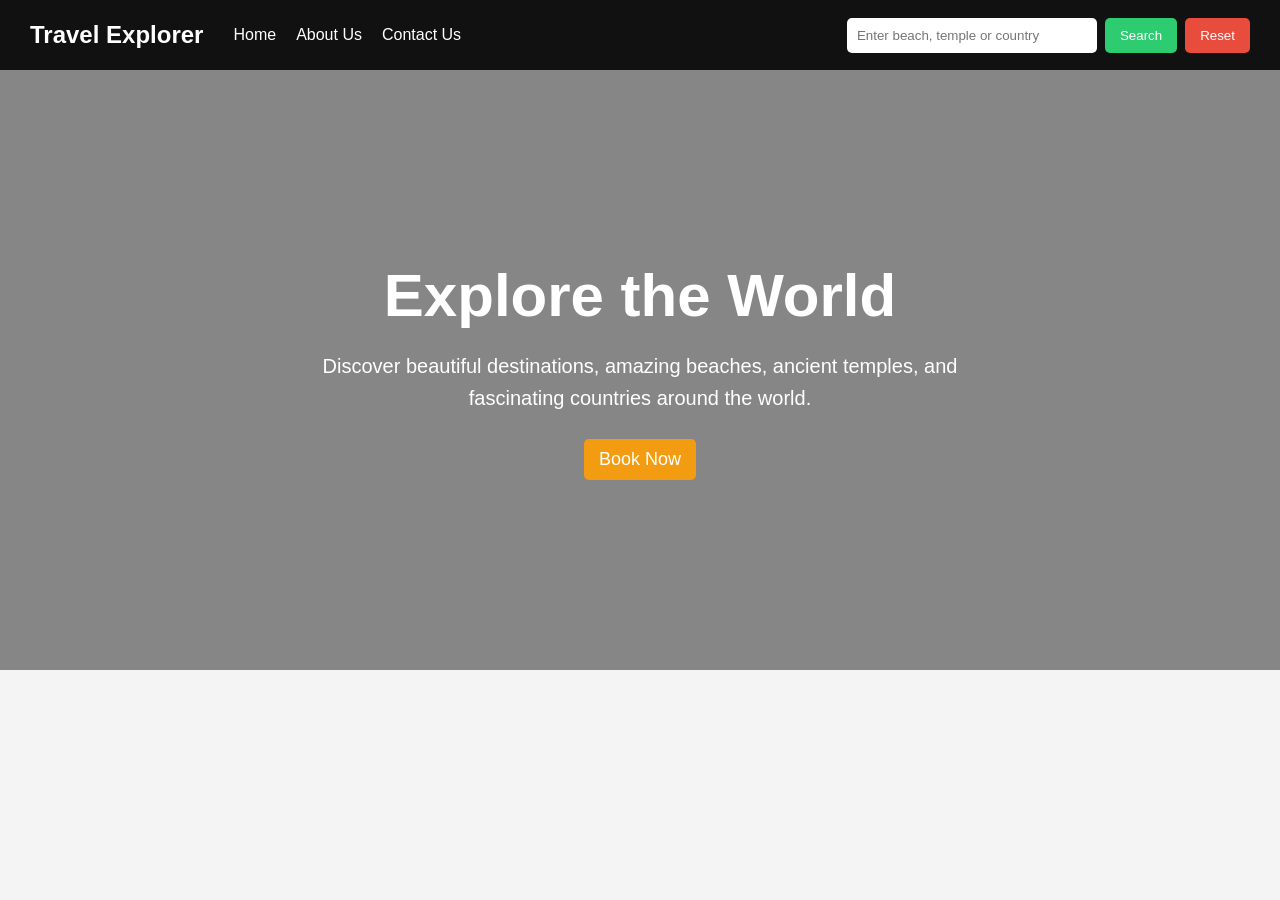
<file: index.html>
<!DOCTYPE html>
<html lang="en">
<head>
    <meta charset="UTF-8">
    <meta name="viewport" content="width=device-width, initial-scale=1.0">
    <title>Travel Explorer</title>
    <link rel="stylesheet" href="travel_Recommendation.css">
</head>

<body>

    <nav class="navbar">
        <div class="logo">Travel Explorer</div>

        <ul class="nav-links">
            <li><a href="index.html">Home</a></li>
            <li><a href="about.html">About Us</a></li>
            <li><a href="contact.html">Contact Us</a></li>
        </ul>

        <div class="search-box">
            <input
                type="text"
                id="searchInput"
                placeholder="Enter beach, temple or country"
            >
            <button id="searchBtn">Search</button>
            <button id="resetBtn">Reset</button>
        </div>
    </nav>

    <main>

        <section class="hero">
            <div class="hero-content">
                <h1>Explore the World</h1>

                <p>
                    Discover beautiful destinations, amazing beaches,
                    ancient temples, and fascinating countries around
                    the world.
                </p>

                <button class="book-btn">Book Now</button>
            </div>
        </section>

        <section id="results" class="results"></section>

    </main>

    <script src="travel_recommendation.js"></script>

</body>
</html>
</file>
<file: travel_Recommendation.css>
* {
    margin: 0;
    padding: 0;
    box-sizing: border-box;
}

body {
    font-family: Arial, sans-serif;
    background: #f4f4f4;
    color: #222;
}

.navbar {
    min-height: 70px;
    background: #111;
    color: white;

    display: flex;
    align-items: center;
    gap: 30px;

    padding: 12px 30px;
}

.logo {
    font-size: 24px;
    font-weight: bold;
}

.nav-links {
    display: flex;
    list-style: none;
    gap: 20px;
}

.nav-links a {
    color: white;
    text-decoration: none;
}

.nav-links a:hover {
    text-decoration: underline;
}

.search-box {
    margin-left: auto;

    display: flex;
    gap: 8px;
}

.search-box input {
    width: 250px;
    padding: 10px;
    border: none;
    border-radius: 5px;
}

button {
    padding: 10px 15px;
    border: none;
    border-radius: 5px;
    cursor: pointer;
}

#searchBtn {
    background: #2ecc71;
    color: white;
}

#resetBtn {
    background: #e74c3c;
    color: white;
}

.hero {
    min-height: 600px;

    background-image:
        linear-gradient(rgba(0, 0, 0, 0.45), rgba(0, 0, 0, 0.45)),
        url("https://images.unsplash.com/photo-1500530855697-b586d89ba3ee?auto=format&fit=crop&w=1600&q=80");

    background-size: cover;
    background-position: center;

    display: flex;
    align-items: center;
    justify-content: center;

    text-align: center;
    color: white;
}

.hero-content {
    max-width: 700px;
    padding: 30px;
}

.hero h1 {
    font-size: 60px;
    margin-bottom: 20px;
}

.hero p {
    font-size: 20px;
    line-height: 1.6;
    margin-bottom: 25px;
}

.book-btn {
    background: #f39c12;
    color: white;
    font-size: 18px;
}

.results {
    max-width: 1200px;
    margin: 40px auto;
    padding: 20px;

    display: grid;
    grid-template-columns: repeat(2, 1fr);
    gap: 25px;
}

.result-card {
    background: white;
    border-radius: 10px;
    overflow: hidden;

    box-shadow: 0 3px 10px rgba(0, 0, 0, 0.15);
}

.result-card img {
    width: 100%;
    height: 250px;
    object-fit: cover;
}

.result-content {
    padding: 20px;
}

.result-content h2 {
    margin-bottom: 10px;
}

.result-content p {
    line-height: 1.6;
}

@media (max-width: 900px) {
    .navbar {
        flex-wrap: wrap;
    }

    .search-box {
        margin-left: 0;
        width: 100%;
    }

    .search-box input {
        width: 100%;
    }

    .results {
        grid-template-columns: 1fr;
    }

    .hero h1 {
        font-size: 40px;
    }
}
</file>
<file: travelRecommendation.css>
* {
    margin: 0;
    padding: 0;
    box-sizing: border-box;
}

body {
    font-family: Arial, sans-serif;
    background: #f4f4f4;
    color: #222;
}

.navbar {
    min-height: 70px;
    background: #111;
    color: white;

    display: flex;
    align-items: center;
    gap: 30px;

    padding: 12px 30px;
}

.logo {
    font-size: 24px;
    font-weight: bold;
}

.nav-links {
    display: flex;
    list-style: none;
    gap: 20px;
}

.nav-links a {
    color: white;
    text-decoration: none;
}

.nav-links a:hover {
    text-decoration: underline;
}

.search-box {
    margin-left: auto;

    display: flex;
    gap: 8px;
}

.search-box input {
    width: 250px;
    padding: 10px;
    border: none;
    border-radius: 5px;
}

button {
    padding: 10px 15px;
    border: none;
    border-radius: 5px;
    cursor: pointer;
}

#searchBtn {
    background: #2ecc71;
    color: white;
}

#resetBtn {
    background: #e74c3c;
    color: white;
}

.hero {
    min-height: 600px;

    background-image:
        linear-gradient(rgba(0, 0, 0, 0.45), rgba(0, 0, 0, 0.45)),
        url("https://images.unsplash.com/photo-1500530855697-b586d89ba3ee?auto=format&fit=crop&w=1600&q=80");

    background-size: cover;
    background-position: center;

    display: flex;
    align-items: center;
    justify-content: center;

    text-align: center;
    color: white;
}

.hero-content {
    max-width: 700px;
    padding: 30px;
}

.hero h1 {
    font-size: 60px;
    margin-bottom: 20px;
}

.hero p {
    font-size: 20px;
    line-height: 1.6;
    margin-bottom: 25px;
}

.book-btn {
    background: #f39c12;
    color: white;
    font-size: 18px;
}

.results {
    max-width: 1200px;
    margin: 40px auto;
    padding: 20px;

    display: grid;
    grid-template-columns: repeat(2, 1fr);
    gap: 25px;
}

.result-card {
    background: white;
    border-radius: 10px;
    overflow: hidden;

    box-shadow: 0 3px 10px rgba(0, 0, 0, 0.15);
}

.result-card img {
    width: 100%;
    height: 250px;
    object-fit: cover;
}

.result-content {
    padding: 20px;
}

.result-content h2 {
    margin-bottom: 10px;
}

.result-content p {
    line-height: 1.6;
}

@media (max-width: 900px) {
    .navbar {
        flex-wrap: wrap;
    }

    .search-box {
        margin-left: 0;
        width: 100%;
    }

    .search-box input {
        width: 100%;
    }

    .results {
        grid-template-columns: 1fr;
    }

    .hero h1 {
        font-size: 40px;
    }
}
</file>
